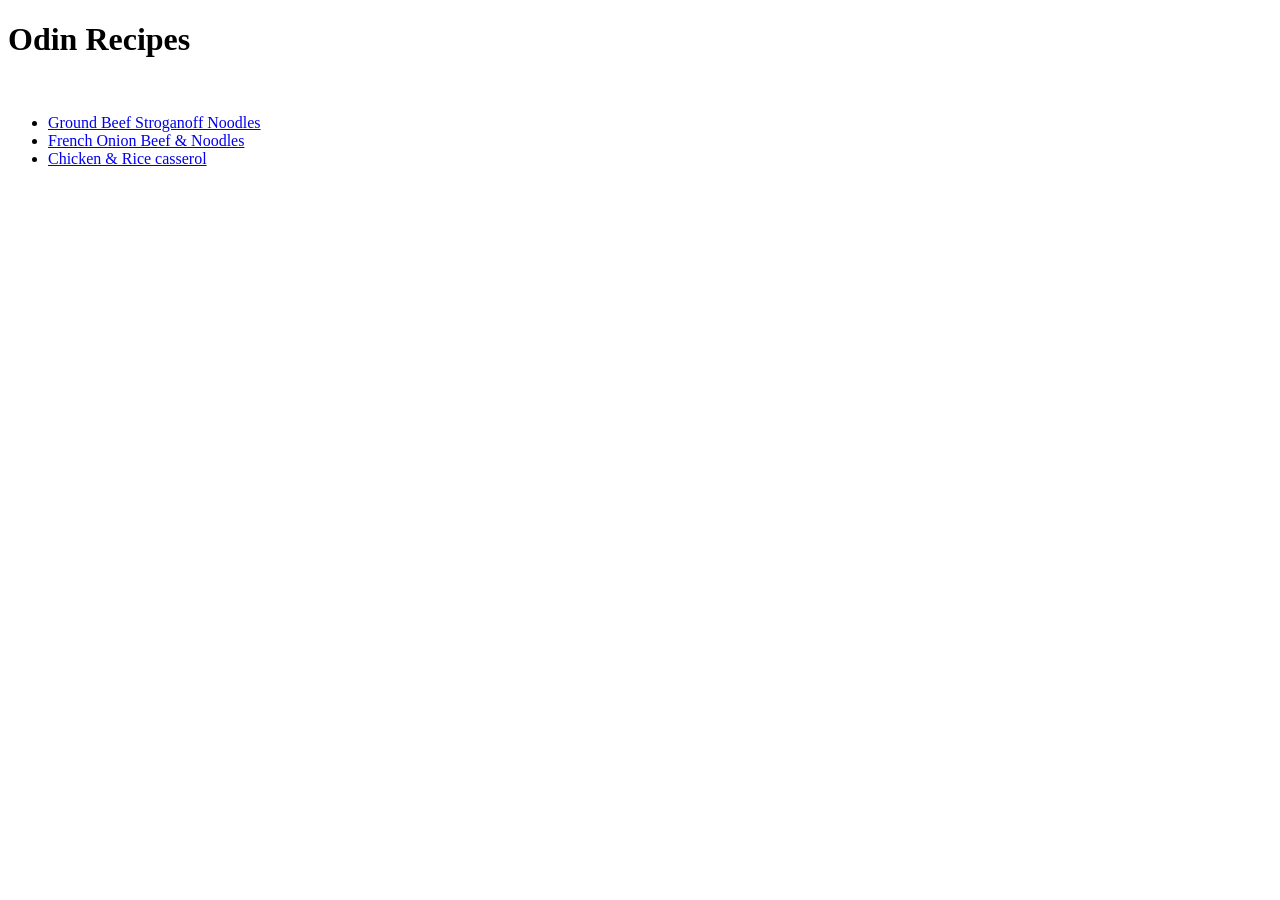
<file: index.html>
<!DOCTYPE html>
<head>
    <title>Project 1</title>
</head>
<body>
    <h1>Odin Recipes</h1>
    <br>
    <ul>
    <li><a href="GroundBeefStroganoffNoodles.html">Ground Beef Stroganoff Noodles</a></li>
    <li><a href="frenchonionbeef.html">French Onion Beef & Noodles</a></li>
    <li><a href="chickenricecasserol.html">Chicken & Rice casserol </a></li>
    </ul>
</body>
</html>
</file>
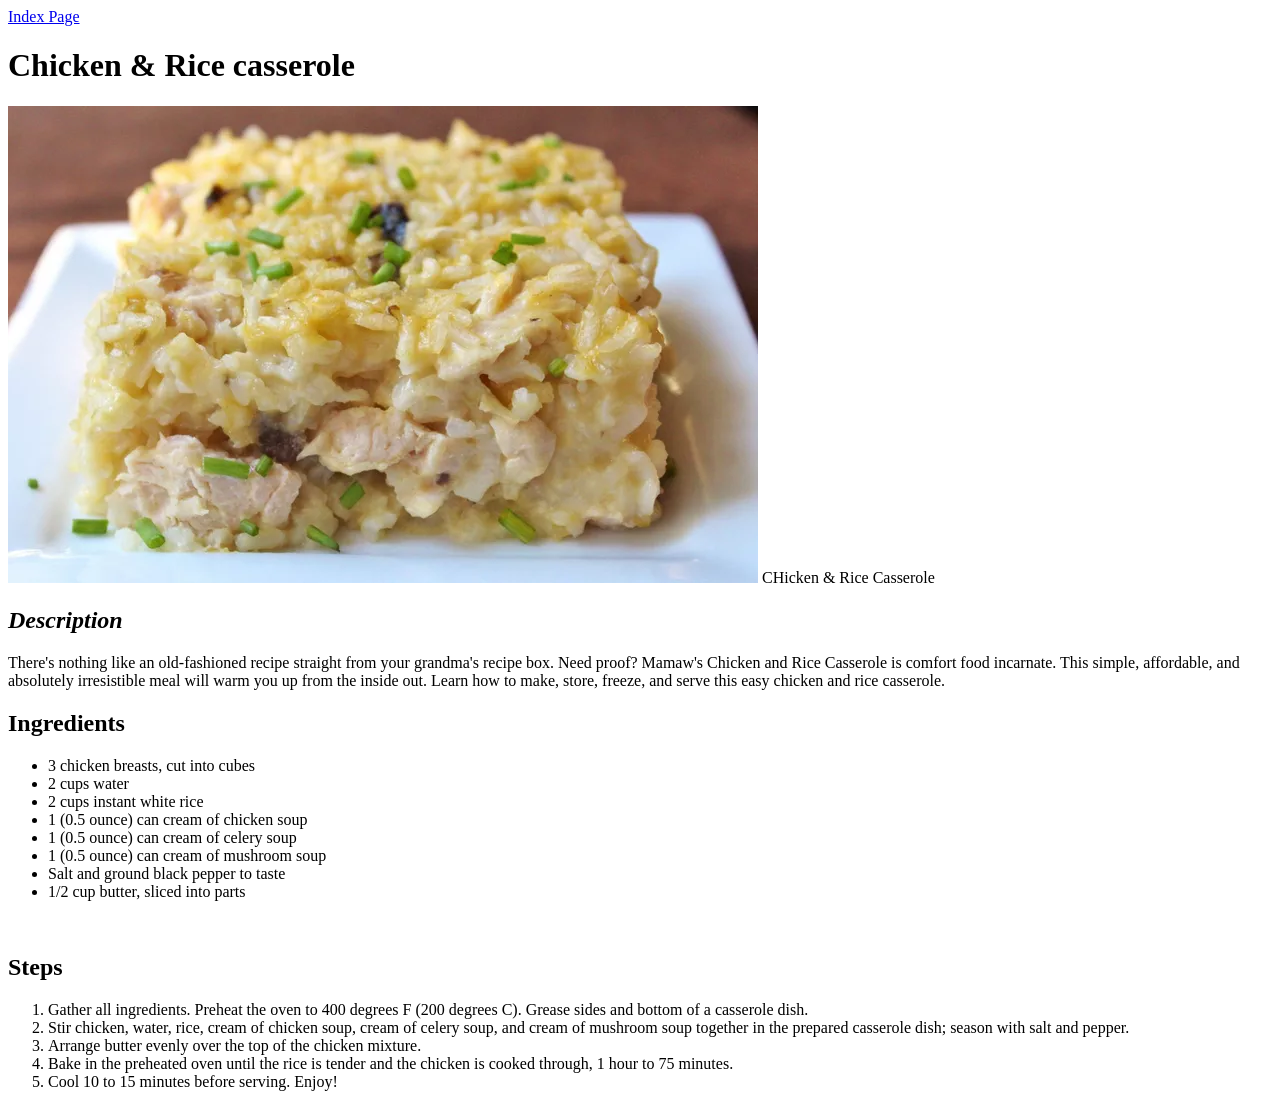
<file: recipes/Chicken & Rice casserol.html>
<html>
    <head>
        <title> Chicken & Rice Casserole</title>
    </head>
    <body>
        <a href="index.html">Index Page</a>
        <h1>Chicken & Rice casserole</h1>
    <img src="images/Chicken and rice casserole.webp" alt="Chicken & Rice Casserole">
    <caption> CHicken & Rice Casserole</caption>
        <h2><em> Description </em></h2>
        <p>
        There's nothing like an old-fashioned recipe straight from your grandma's recipe box. 
        Need proof? Mamaw's Chicken and Rice Casserole is comfort food incarnate. 
        This simple, affordable, and absolutely irresistible meal will warm you up from the inside out.
        Learn how to make, store, freeze, and serve this easy chicken and rice casserole.
        </p>
        <h2><b>Ingredients</b></h2>
        <ul>
            <li>3 chicken breasts, cut into cubes</li>
            <li>2 cups water</li>
            <li>2 cups instant white rice</li>
            <li>1 (0.5 ounce) can cream of chicken soup</li>
            <li>1 (0.5 ounce) can cream of celery soup</li>
            <li>1 (0.5 ounce) can cream of mushroom soup</li>
            <li>Salt and ground black pepper to taste</li>
            <li>1/2 cup butter, sliced into parts</li>
        </ul>
    <br>
    <h2><b>Steps</b></h2>
    <ol>
        <li>Gather all ingredients. Preheat the oven to 400 degrees F (200 degrees C). Grease sides and bottom of a casserole dish.</li>
        <li>Stir chicken, water, rice, cream of chicken soup, cream of celery soup, and cream of mushroom soup together in the prepared casserole dish; season with salt and pepper.</li>
        <li>Arrange butter evenly over the top of the chicken mixture.</li>
        <li>Bake in the preheated oven until the rice is tender and the chicken is cooked through, 1 hour to 75 minutes.</li>
        <li>Cool 10 to 15 minutes before serving. Enjoy!</li>
    </ol>
</body>
</html>
</file>
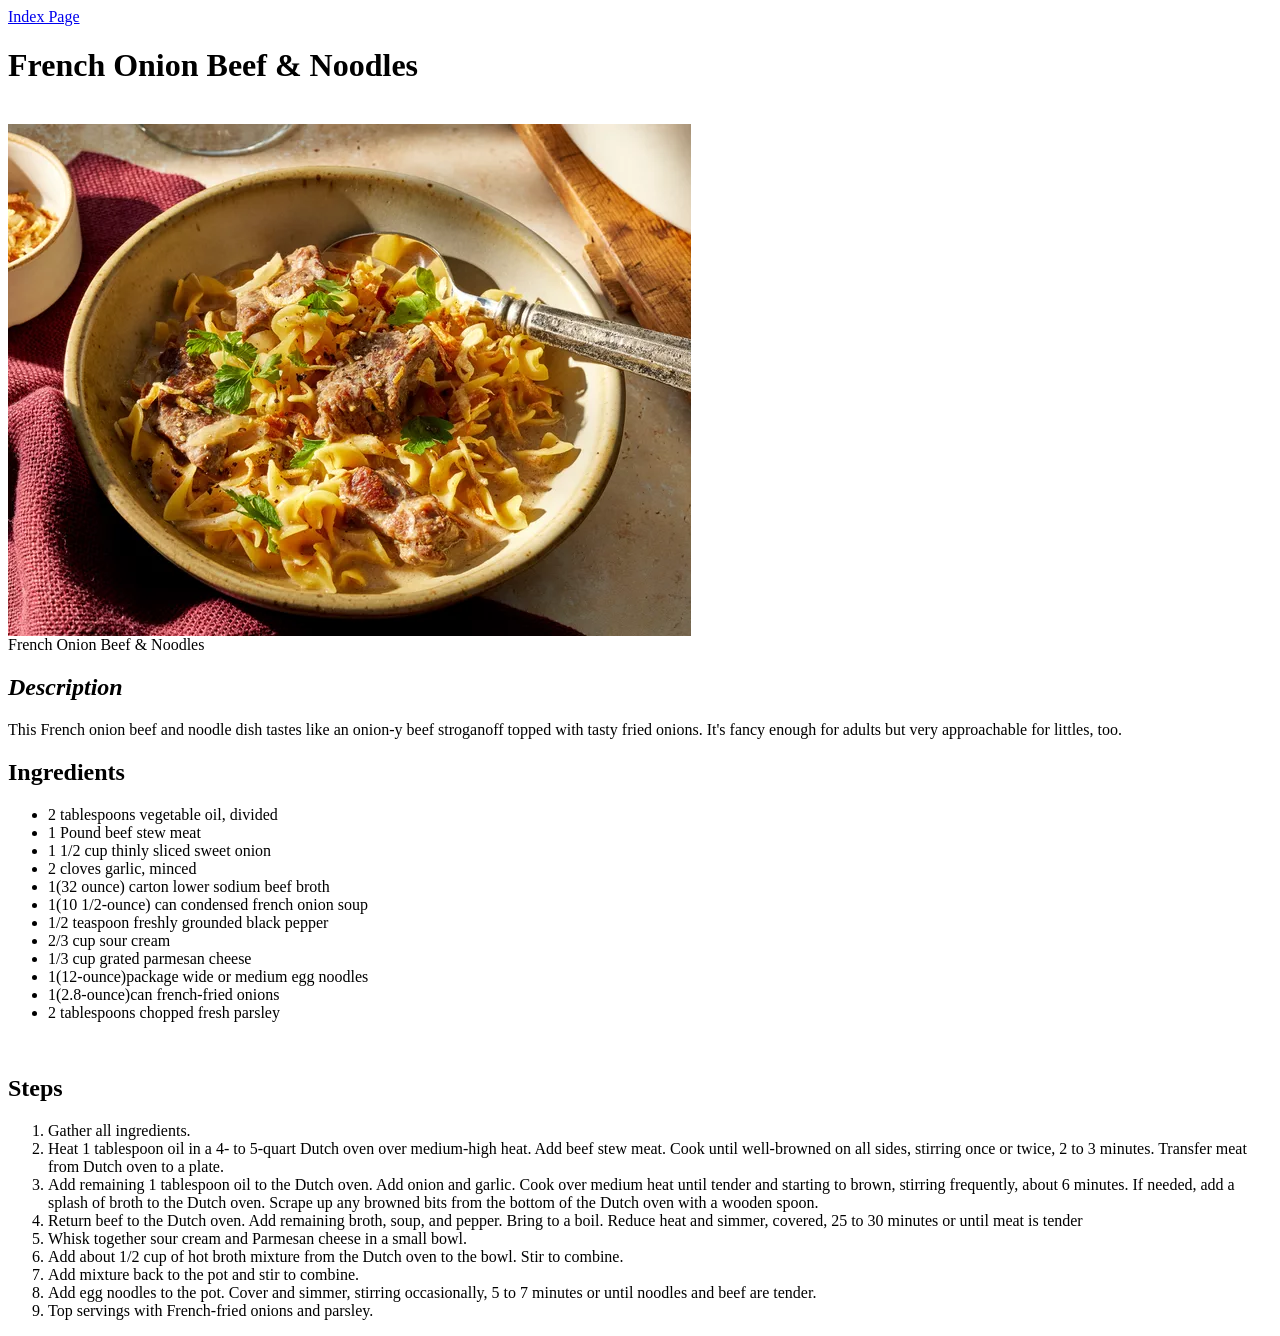
<file: recipes/French Onion Beef & Noodles.html>
<html>
<head>
    <title>French Onion Beef & Noodles</title>
</head>
    <body>
        <a href="index.html">Index Page</a>
        <h1>French Onion Beef & Noodles</h1>
        <br>
        <img src="images/8732520-French-Onion-Beef-and-Noodles-ddmfs-5405-4x3-beauty-f8a36f78b7df49a5a0d69845f01205c4.webp" alt="French Onion Beef & Noodles">
        <br>
        <caption> French Onion Beef & Noodles</caption>
        <h2><em>Description</em></h2>
        <p>
            This French onion beef and noodle dish tastes like an onion-y beef stroganoff topped with tasty fried onions. It's fancy enough for adults but very approachable for littles, too.
        </p>
        <h2><b>Ingredients</b></h2>
        <ul>
            <li>2 tablespoons vegetable oil, divided</li>
            <li>1 Pound beef stew meat</li>
            <li>1 1/2 cup thinly sliced sweet onion</li>
            <li>2 cloves garlic, minced</li>
            <li>1(32 ounce) carton lower sodium beef broth </li>
            <li>1(10 1/2-ounce) can condensed french onion soup</li>
            <li>1/2 teaspoon freshly grounded black pepper</li>
            <li>2/3 cup sour cream</li>
            <li>1/3 cup grated parmesan cheese</li>
            <li>1(12-ounce)package wide or medium egg noodles</li>
            <li>1(2.8-ounce)can french-fried onions</li>
            <li>2 tablespoons chopped fresh parsley</li>
        </ul>
        <br>
        <h2><b>Steps</b></h2>
        <ol>
            <li>Gather all ingredients. </li>
            <li>Heat 1 tablespoon oil in a 4- to 5-quart Dutch oven over medium-high heat. Add beef stew meat. Cook until well-browned on all sides, stirring once or twice, 2 to 3 minutes. Transfer meat from Dutch oven to a plate.</li>
            <li>Add remaining 1 tablespoon oil to the Dutch oven. Add onion and garlic. Cook over medium heat until tender and starting to brown, stirring frequently, about 6 minutes. If needed, add a splash of broth to the Dutch oven. Scrape up any browned bits from the bottom of the Dutch oven with a wooden spoon.</li>
            <li>Return beef to the Dutch oven. Add remaining broth, soup, and pepper. Bring to a boil. Reduce heat and simmer, covered, 25 to 30 minutes or until meat is tender</li>
            <li>Whisk together sour cream and Parmesan cheese in a small bowl.</li>
            <li>Add about 1/2 cup of hot broth mixture from the Dutch oven to the bowl. Stir to combine. </li>
            <li>Add mixture back to the pot and stir to combine.</li>
            <li>Add egg noodles to the pot. Cover and simmer, stirring occasionally, 5 to 7 minutes or until noodles and beef are tender.</li>
            <li>Top servings with French-fried onions and parsley.</li>
        </ol>
    </body>
    </html>
</file>
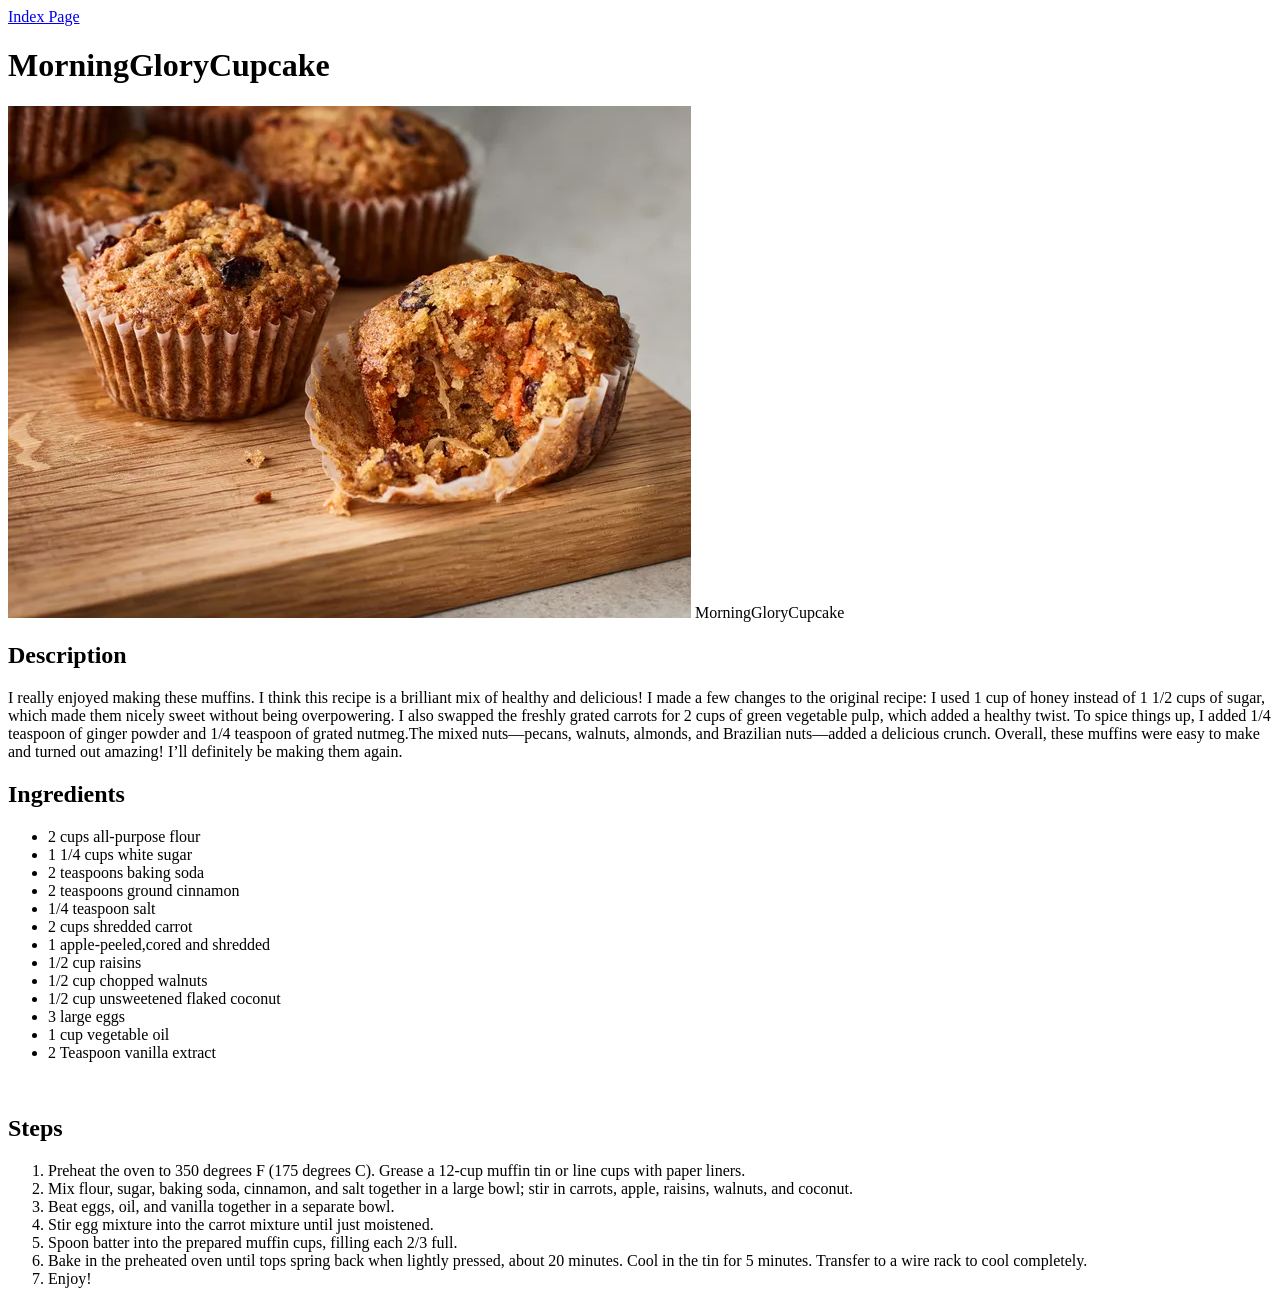
<file: recipes/MorningGloryCupcakes.html>
<html>
<head>
    <title>Cupcake</title>
</head>
<body>
    <a href="index.html">Index Page</a>
    <h1>MorningGloryCupcake</h1>
    <img src="images/20995-easy-morning-glory-muffins-DDMFS-4x3-7da085b1163d499eb655aeef1e07f9b3.webp" alt="MorningGloryCupcake">
    <caption> MorningGloryCupcake </caption>
    <h2>Description</h2> 
    <p>
        I really enjoyed making these muffins. 
        I think this recipe is a brilliant mix of healthy and delicious! I made a few
        changes to the original recipe: I used 1 cup of honey instead of 1 1/2 cups of sugar,
        which made them nicely sweet without being overpowering. I also swapped the freshly grated 
        carrots for 2 cups of green vegetable pulp, which added a healthy twist. To spice things up,
        I added 1/4 teaspoon of ginger powder and 1/4 teaspoon of grated nutmeg.The mixed nuts—pecans, 
        walnuts, almonds, and Brazilian nuts—added a delicious crunch. Overall, these muffins were easy to
        make and turned out amazing! I’ll definitely be making them again.  
    </p>
    <h2>Ingredients</h2>
    <ul>
        <li>2 cups all-purpose flour</li>
        <li>1 1/4 cups white sugar </li>
        <li>2 teaspoons baking soda </li>
        <li>2 teaspoons ground cinnamon</li>
        <li>1/4 teaspoon salt</li>
        <li>2 cups shredded carrot</li>
        <li>1 apple-peeled,cored and shredded</li>
        <li>1/2 cup raisins</li>
        <li>1/2 cup chopped walnuts</li>
        <li>1/2 cup unsweetened flaked coconut</li>
        <li>3 large eggs</li>
        <li>1 cup vegetable oil</li>
        <li>2 Teaspoon vanilla extract</li>
    </ul>
    <br>
    <h2>Steps</h2>
    <ol>
        <li>
            Preheat the oven to 350 degrees F (175 degrees C). Grease a 12-cup muffin tin or line cups with paper liners.
        </li>
        <li>  Mix flour, sugar, baking soda, cinnamon, and salt together in a large bowl; stir in carrots, apple, raisins, walnuts, and coconut.
        </li>
        <li>Beat eggs, oil, and vanilla together in a separate bowl.
        </li>
        <li>Stir egg mixture into the carrot mixture until just moistened.
        </li>
        <li>Spoon batter into the prepared muffin cups, filling each 2/3 full.
        </li>
        <li>Bake in the preheated oven until tops spring back when lightly pressed, about 20 minutes. Cool in the tin for 5 minutes. Transfer to a wire rack to cool completely.
        </li>
        <li>Enjoy!</li>
    </ol>
</body>
</html>
</file>
